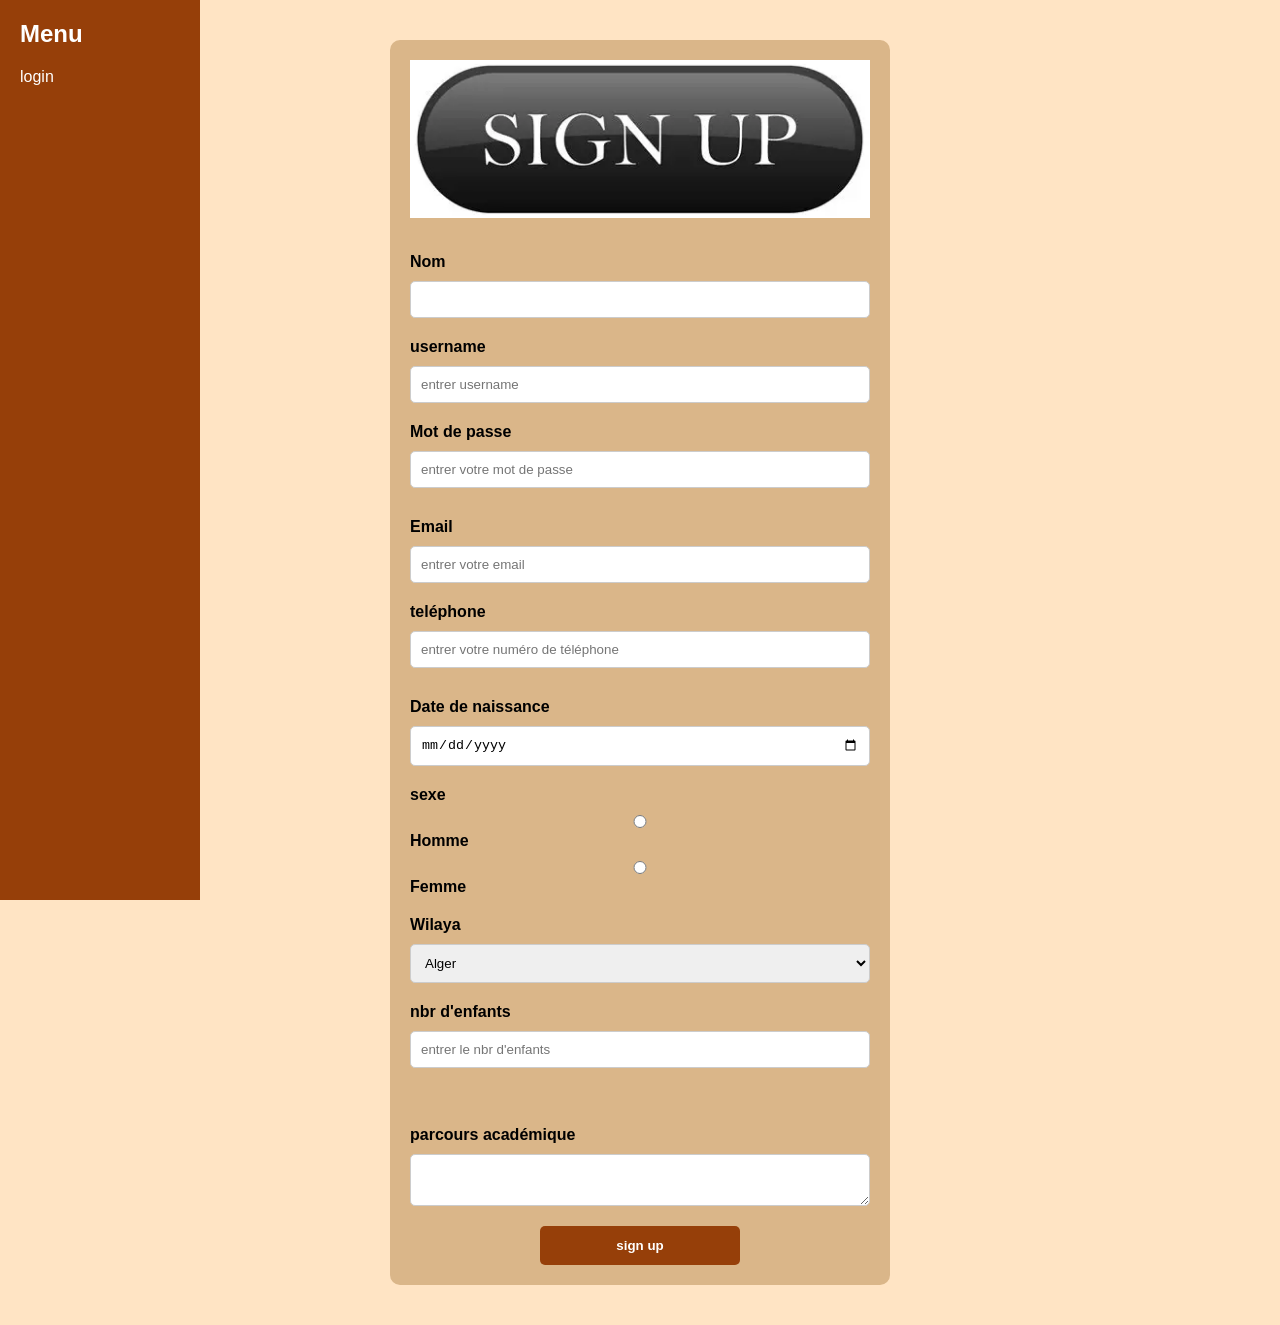
<file: index.html>
<!DOCTYPE html>
<html lang="en">
<head>
    <meta charset="UTF-8">
    <meta name="viewport" content="width=device-width, initial-scale=1.0">
    <title>Document</title>
    <link rel="stylesheet" href="css/style.css">
</head>
<body>
    <nav class="sidebar">
        <h2>Menu</h2>
        <ul>
            <li><a href="login.html">login</a></li>
            
        </ul>
    </nav>
    <div class="box">
    <fieldset>
    
    <img src="images/image.webp" alt="">
    <label for="">Nom</label>
    <input type="text">
                <label for="">username</label>
            <input type="text" id="username" name="username" placeholder="entrer username">
            <label for="">Mot de passe</label>
            <input type="password" id="Motdepasse" name="mdp" placeholder="entrer votre mot de passe" minlength="8">
            <p id="erreur-mdp" style="color: red; font-weight: bold;"></p>
             <label for="">Email</label>
            <input type="email" id="Email" name="email" placeholder="entrer votre email">
            <label for="">teléphone</label>
            <input type="number" id="teléphone"    name="phone" placeholder="entrer votre numéro de téléphone" maxlength="10">
            <p id="erreur-tele" style="color: red; font-weight: bold;"></p>
                    <label for="">Date de naissance</label>
        <input type="date" id="Date de naissance" name="date" placeholder="entrer votre date de naissance">
        <label for="">sexe</label>
        <div>
        <input type="radio" id="homme" name="sexe" value="homme">
        <label for="homme">Homme</label>
        </div>

        <div>
        <input type="radio" id="femme" name="sexe" value="femme">
           <label for="femme">Femme</label>
           </div>
            <label for="">Wilaya</label>
           <select name="Wilaya" id="Wilaya">
    <option value="Alger">Alger</option> <option value="Hors wilaya">Hors wilaya</option> </select>
            </select>
             <label for="">nbr d'enfants</label>
            <input type="number" id="nbrenfants" name="enfants" placeholder="entrer le nbr d'enfants" min="1" max="10">
            <p id="erreur-nben" style="color: red; font-weight: bold;"></p>
            <br>
            <label for="">parcours académique</label>
            <textarea name="" id="parcours académique"></textarea>
            </fieldset>


            <div class="btn" id="btn-submit">
                
                       <button type="submit">sign up</button>
            </div>
            </div>






<script src="recupere.js"></script>

</body>
</html>
</file>
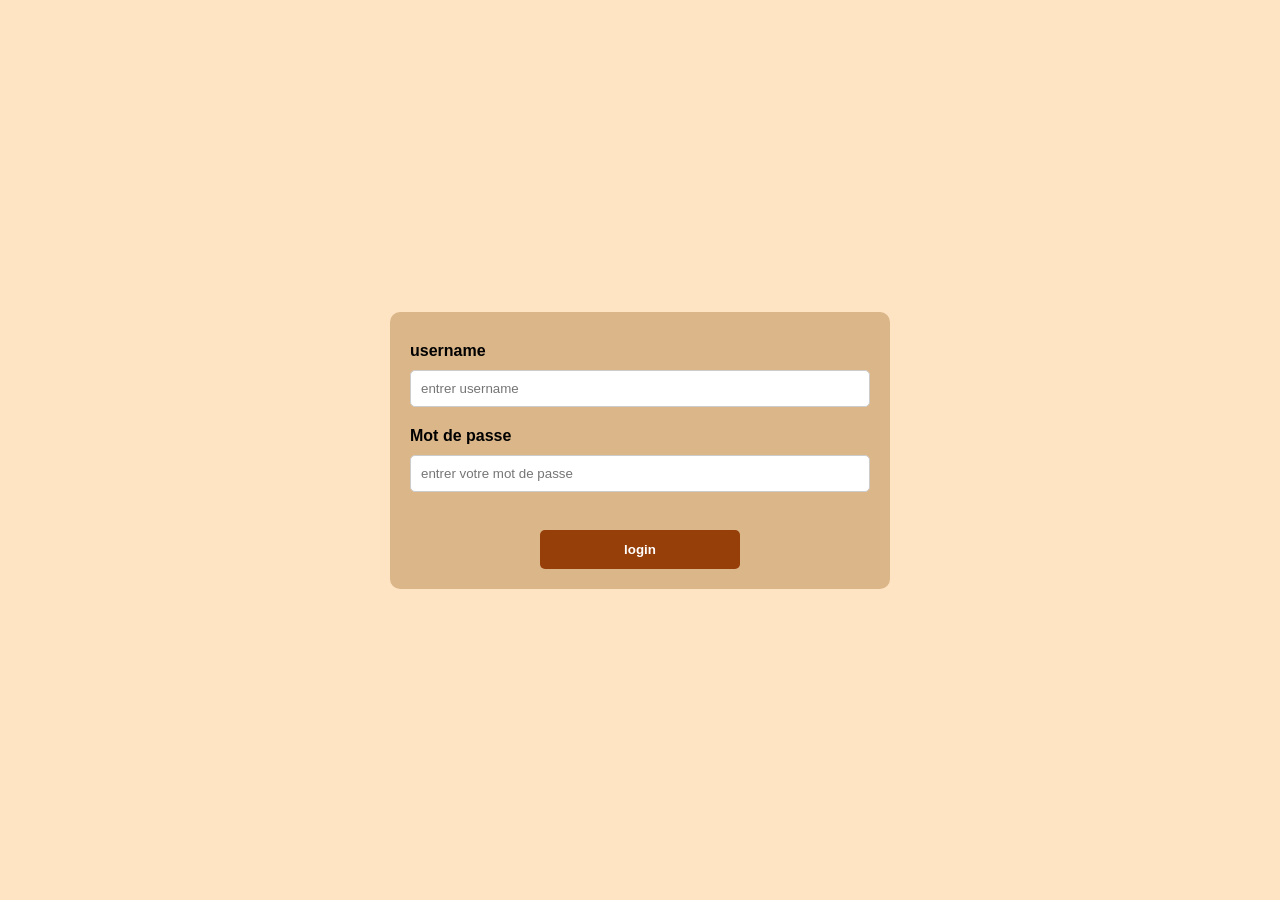
<file: login.html>
<!DOCTYPE html>
<html lang="en">
<head>
    <meta charset="UTF-8">
    <meta name="viewport" content="width=device-width, initial-scale=1.0">
    <title>Document</title>
    <link rel="stylesheet" href="css/style.css">
</head>
<body>
    <div class="box">

        <form action="">
            <fieldset>
            <label for="">username</label>
            <input type="text" name="username" placeholder="entrer username">
            <label for="">Mot de passe</label>
            <input type="password" name="mdp" placeholder="entrer votre mot de passe" minlength="8">
            </fieldset>
<br>
<div class="btn">
<button type="submit">login</button>
</div>
        </form>
    </div>
    
</body>
</html>
</file>
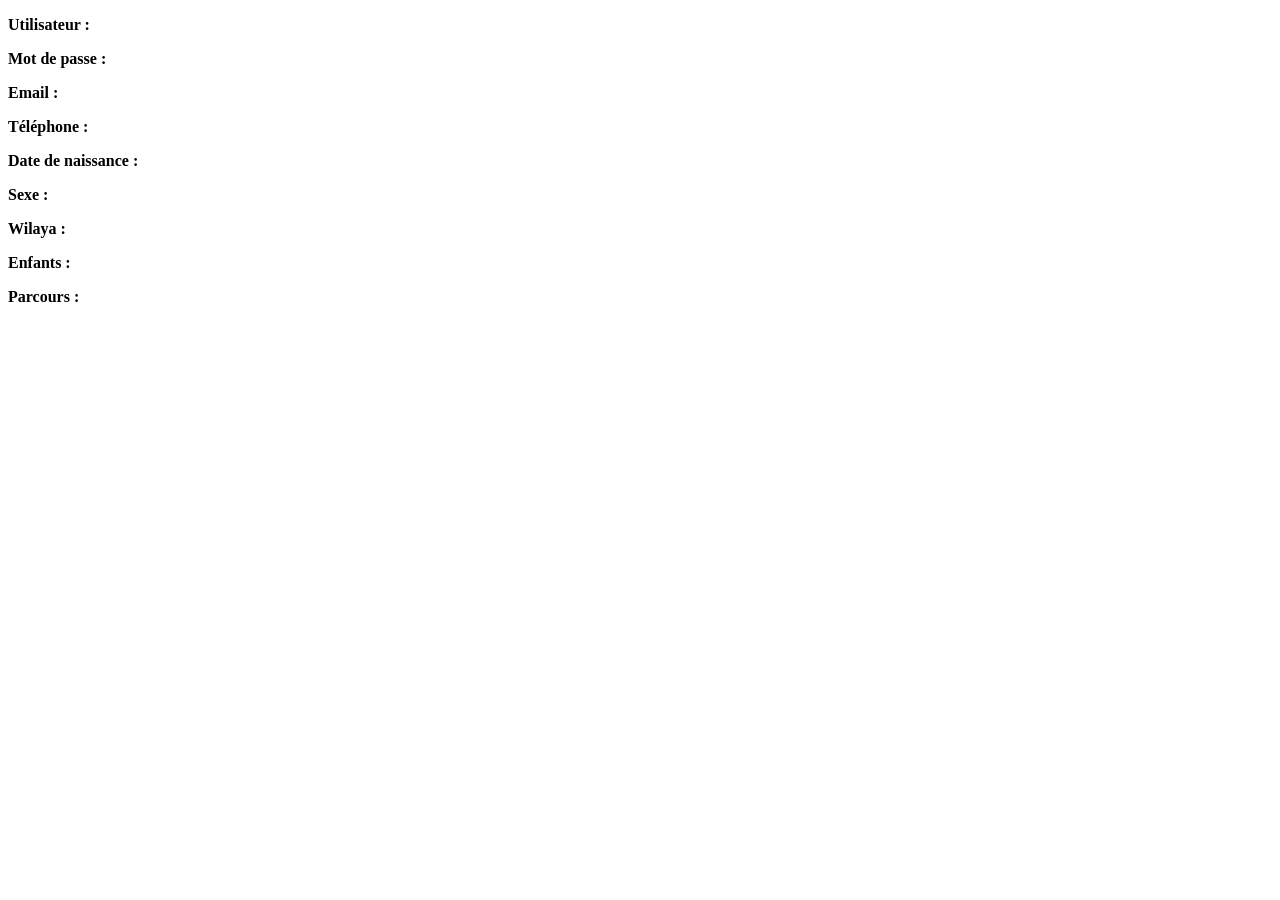
<file: resultat.html>
<!DOCTYPE html>
<html lang="en">
<head>
    <meta charset="UTF-8">
    <meta name="viewport" content="width=device-width, initial-scale=1.0">
    <title>Document</title>
</head>
<body>
    
  <p><strong>Utilisateur :</strong> <span id="username"></span></p>
    <p><strong>Mot de passe :</strong> <span id="Motdepasse"></span></p>
    <p><strong>Email :</strong> <span id="Email"></span></p>
    <p><strong>Téléphone :</strong> <span id="teléphone"></span></p>
    <p><strong>Date de naissance :</strong> <span id="Date de naissance"></span></p>
    <p><strong>Sexe :</strong> <span id="sexe"></span></p>
    <p><strong>Wilaya :</strong> <span id="Wilaya"></span></p>
    <p><strong>Enfants :</strong> <span id="nbrenfants"></span></p>
    <p><strong>Parcours :</strong> <span id="parcours académique"></span></p>

        





<script src="affiche.js"></script>
</body>
</html>
</file>
<file: css/style.css>
/* Reset de base */
* {
    margin: 0;
    padding: 0;
    box-sizing: border-box;
}

body {
    width: 100%;
    min-height: 100vh; /* Utilise min-height au lieu de height pour permettre le scroll */
    background-color: bisque;
    display: flex;
      justify-content: center;
    align-items: center;
    font-family: Arial, sans-serif;
}

/* --- SIDEBAR (Navigation) --- */
nav.sidebar {
    position: fixed;
    top: 0;
    left: 0;
    height: 100vh;
    width: 200px;
    background-color: #963f09;
    padding: 20px;
    color: white;
    z-index: 1000;
}

.sidebar ul {
    list-style: none;
    margin-top: 20px;
}

.sidebar li {
    margin: 15px 0;
}

.sidebar a {
    color: white;
    text-decoration: none;
}

/* --- CONTENEUR PRINCIPAL (.box) --- */
.box {
    width: 90%; /* Largeur par défaut pour mobile */
    max-width: 500px; /* Largeur max pour PC */
    margin: 40px auto; /* Centre le bloc avec de l'espace en haut/bas */
    background-color: rgb(218, 182, 137);
    border-radius: 10px;
    padding: 20px;
    height: fit-content; /* S'adapte au contenu */
}

/* On décale le contenu pour ne pas qu'il soit sous la sidebar sur PC */
/* body {
    padding-left: 200px; 
} */

/* --- FORMULAIRE --- */
fieldset {
    border: none;
    display: flex;
    flex-direction: column;
    gap: 10px; /* Espace entre les champs */
}

label {
    font-weight: bold;
    margin-top: 10px;
}

input, select, textarea {
    width: 100%;
    padding: 10px;
    border: 1px solid #ccc;
    border-radius: 5px;
}

img {
    max-width: 100%;
    height: auto;
    display: block;
    margin: 0 auto 15px;
}

.btn {
    display: flex;
    justify-content: center;
    margin-top: 20px;
}

button {
    width: 100%; /* Largeur totale sur petit écran */
    max-width: 200px;
    padding: 12px;
    background-color: #963f09;
    color: white;
    border: none;
    border-radius: 5px;
    cursor: pointer;
    font-weight: bold;
}

/* ===================== */
/* RESPONSIVE : TABLETTE & MOBILE */
/* ===================== */

@media (max-width: 768px) {
    body {
        flex-direction: column;
        padding-left: 0; /* On retire le décalage de la sidebar */
    }

    nav.sidebar {
        position: relative; /* La nav redevient normale en haut */
        width: 100%;
        height: auto;
        padding: 10px;
    }

    nav.sidebar h2 {
        text-align: center;
    }

    .sidebar ul {
        display: flex;
        justify-content: center;
        gap: 20px;
        margin-top: 10px;
    }

    .box {
        width: 95%;
        margin: 20px auto;
    }
}
</file>
